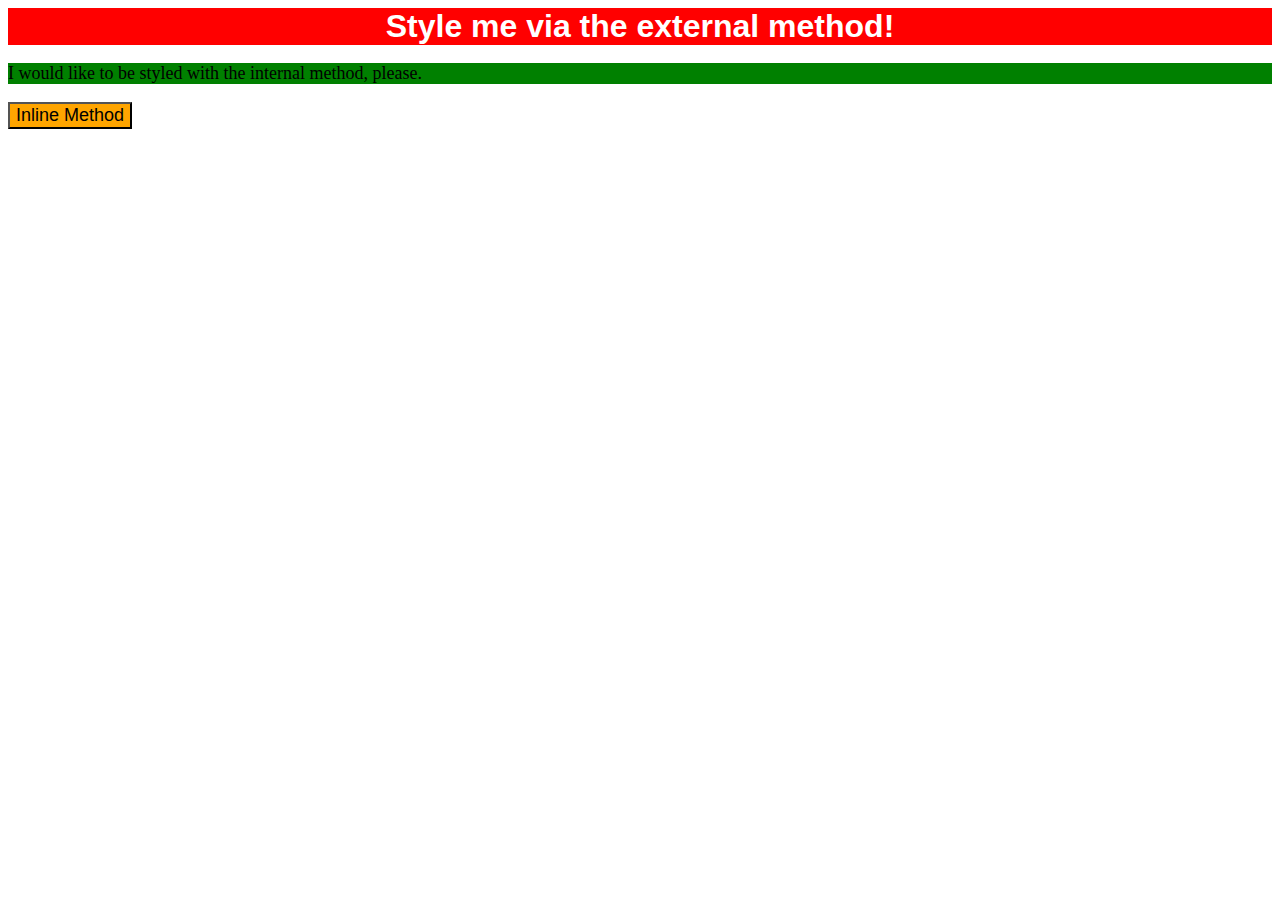
<file: foundations/intro-to-css/01-css-methods/index.html>
<!DOCTYPE html>
<html lang="en">
  <head>
    <meta charset="UTF-8">
    <meta http-equiv="X-UA-Compatible" content="IE=edge">
    <meta name="viewport" content="width=device-width, initial-scale=1.0">
    <title>Methods for Adding CSS</title>
    <link rel="stylesheet" href="style.css">
  </head>
  <body>
    <div>Style me via the external method!</div>
    <style>
    p { background-color: green; font-size: 18px;}
    </style>

    <p>I would like to be styled with the internal method, please.</p>
    <button style="background-color: orange; font-size: 18px;">Inline Method</button>
  </body>
</html>
</file>
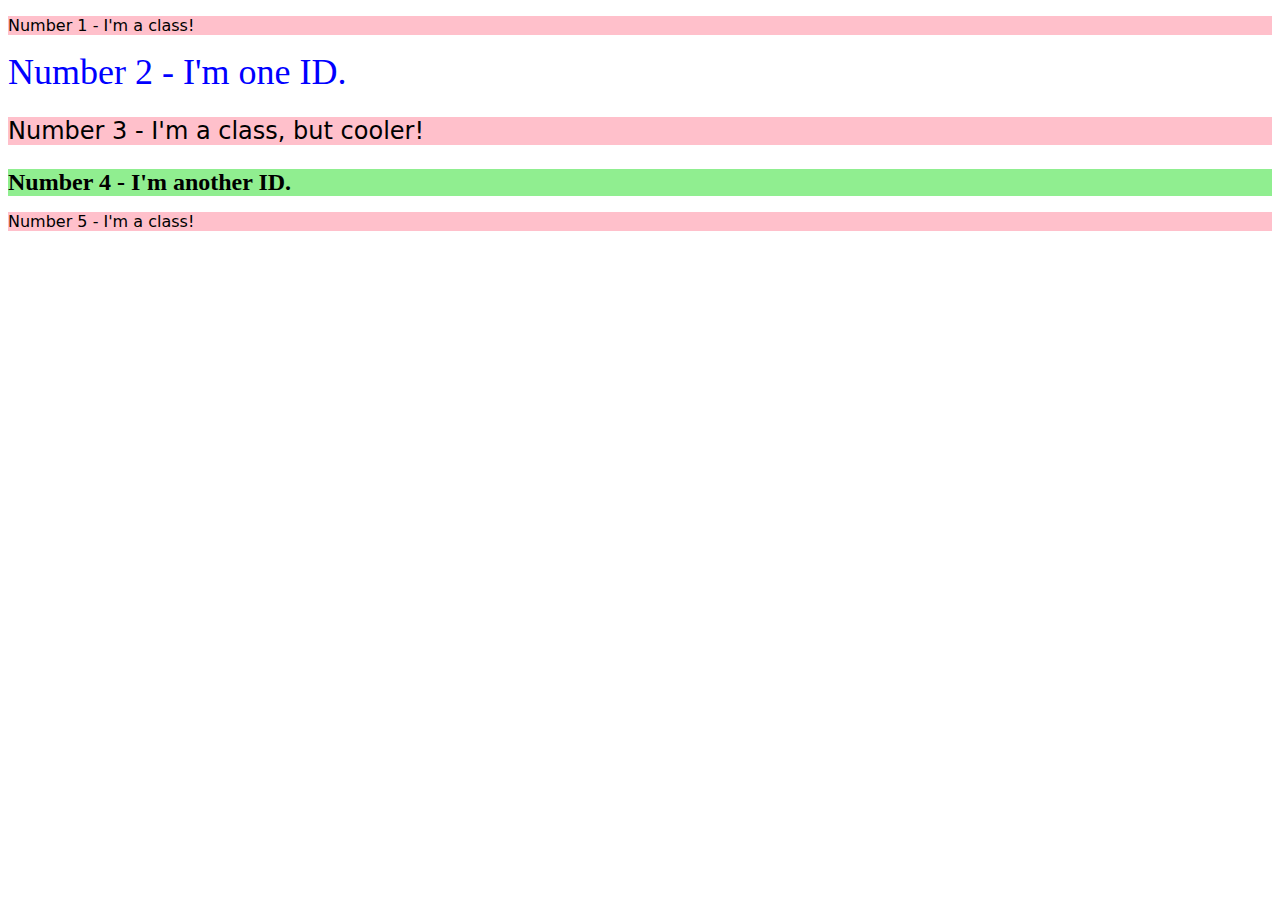
<file: foundations/intro-to-css/02-class-id-selectors/index.html>
<!DOCTYPE html>
<html lang="en">
  <head>
    <meta charset="UTF-8">
    <meta http-equiv="X-UA-Compatible" content="IE=edge">
    <meta name="viewport" content="width=device-width, initial-scale=1.0">
    <title>Class and ID Selectors</title>
    <link rel="stylesheet" href="style.css">
  </head>
  <body>
    <p class="odd">Number 1 - I'm a class!</p>
    <div id="second">Number 2 - I'm one ID.</div>
    <p class="odd" style="font-size: 24px;  ">Number 3 - I'm a class, but cooler!</p>
    <div id="fourth">Number 4 - I'm another ID.</div>
    <p class="odd";">Number 5 - I'm a class!</p>
  </body>
</html>
</file>
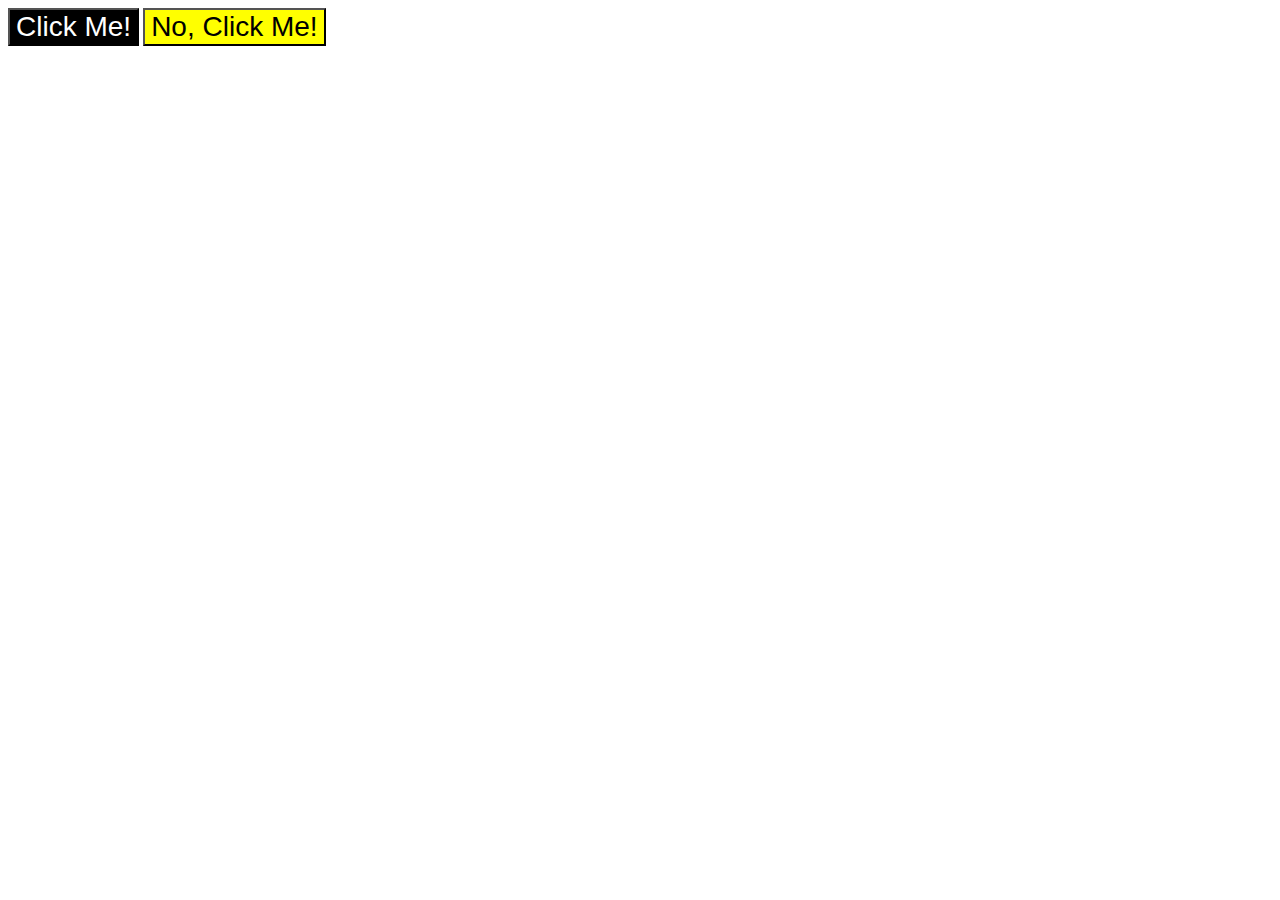
<file: foundations/intro-to-css/03-grouping-selectors/index.html>
<!DOCTYPE html>
<html lang="en">
  <head>
    <meta charset="UTF-8">
    <meta http-equiv="X-UA-Compatible" content="IE=edge">
    <meta name="viewport" content="width=device-width, initial-scale=1.0">
    <title>Grouping Selectors</title>
    <link rel="stylesheet" href="style.css">
  </head>
  <body>
    <button class="first">Click Me!</button>
    <button class="second">No, Click Me!</button>
  </body>
</html>
</file>
<file: foundations/intro-to-css/01-css-methods/style.css>
div {
    background-color: red;
    color: white;
    font-size: 32px;
    text-align: center;
    font-weight: bold;
    font-family: "Ubuntu", sans-serif;
}
</file>
<file: foundations/intro-to-css/02-class-id-selectors/style.css>
.odd { 
 background-color: pink;
 font-family: "Verdana", "DejaVu Sans", sans-serif;
}

#second {
    color: blue;
    font-size: 36px;
}

#fourth { 
    background-color: lightgreen;
    font-size: 24px;
    font-weight: bold;

}
</file>
<file: foundations/intro-to-css/03-grouping-selectors/style.css>
.first {
    background-color: black;
    color: white;

}

.second {
    background-color: yellow;
    color: black;
}

.first, .second {
    font-family: "Helvetica", "Times New Roman", sans-serif;
    font-size: 28px;
}
</file>
